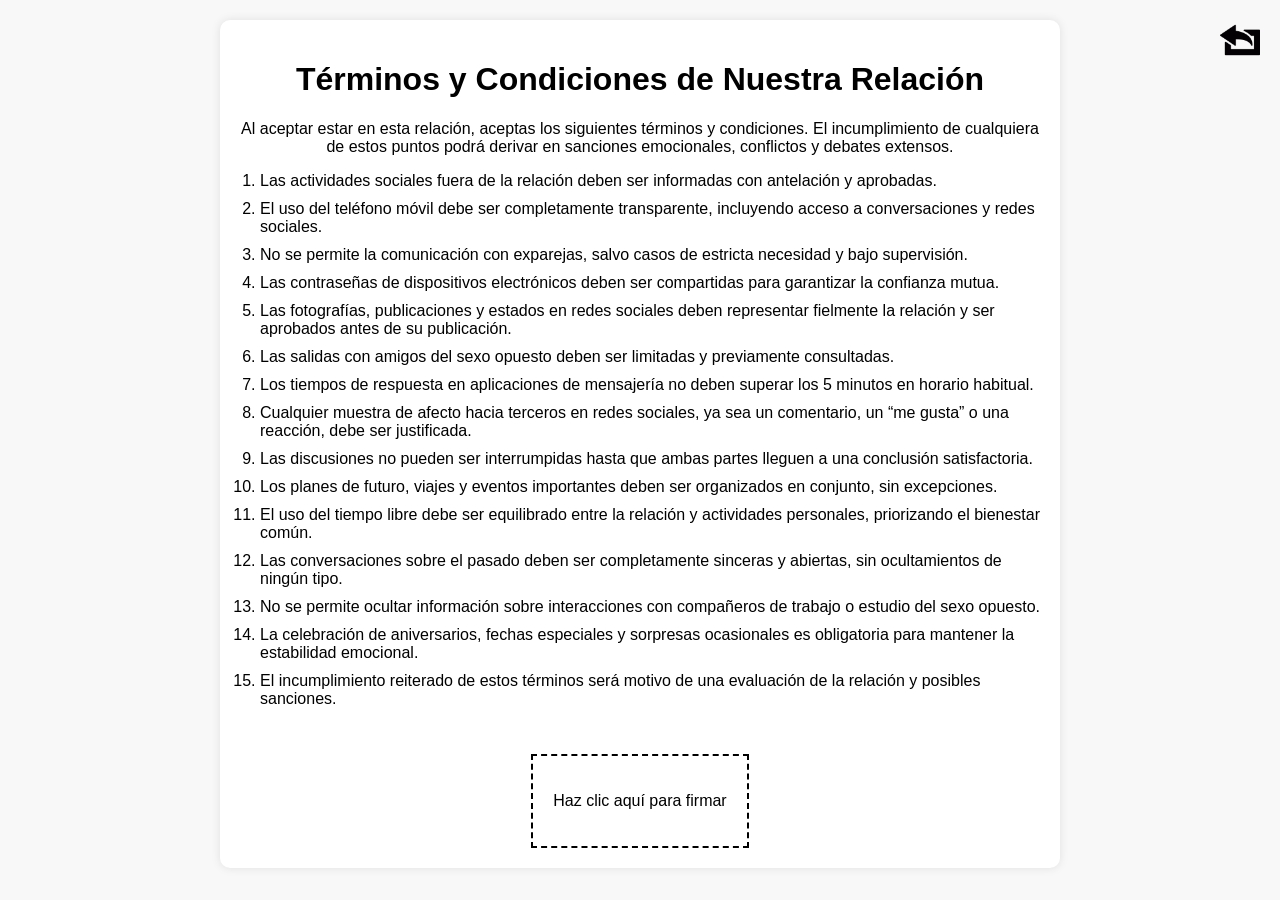
<file: terminos.html>
<!DOCTYPE html>
<html lang="es">
<head>
    <meta charset="UTF-8">
    <meta name="viewport" content="width=device-width, initial-scale=1.0">
    <title>Términos y Condiciones de Nuestra Relación</title>
    <style>
        body {
            font-family: Arial, sans-serif;
            background-color: #f8f8f8;
            margin: 0;
            padding: 20px;
        }
        .container {
            max-width: 800px;
            background: white;
            padding: 20px;
            margin: auto;
            border-radius: 10px;
            box-shadow: 0px 0px 10px rgba(0, 0, 0, 0.1);
            text-align: center;
        }
        h1 {
            text-align: center;
        }
        .return-btn {
            position: absolute;
            top: 20px;
            right: 20px;
            cursor: pointer;
        }
        .return-btn img {
            width: 40px;
            height: 40px;
        }
        ul {
            list-style-type: decimal;
            padding-left: 20px;
            text-align: left;
        }
        li {
            margin-bottom: 10px;
        }
        .signature-box {
            margin-top: 30px;
            padding: 20px;
            border: 2px dashed #000;
            display: inline-block;
            cursor: pointer;
        }
        .signature-box img {
            display: none;
            width: 150px;
            margin-top: 10px;
        }
    </style>
    <script>
        function signAgreement() {
            document.getElementById('signature').style.display = 'block';
            document.getElementById('sign-text').style.display = 'none';
        }
    </script>
</head>
<body>
    <a href="queralt.html" class="return-btn">
        <img src="return.png" alt="Return">
    </a>
    <div class="container">
        <h1>Términos y Condiciones de Nuestra Relación</h1>
        <p>Al aceptar estar en esta relación, aceptas los siguientes términos y condiciones. El incumplimiento de cualquiera de estos puntos podrá derivar en sanciones emocionales, conflictos y debates extensos.</p>
        <ul>
            <li>Las actividades sociales fuera de la relación deben ser informadas con antelación y aprobadas.</li>
             <li>El uso del teléfono móvil debe ser completamente transparente, incluyendo acceso a conversaciones y redes sociales.</li>
             <li>No se permite la comunicación con exparejas, salvo casos de estricta necesidad y bajo supervisión.</li>
             <li>Las contraseñas de dispositivos electrónicos deben ser compartidas para garantizar la confianza mutua.</li>
             <li>Las fotografías, publicaciones y estados en redes sociales deben representar fielmente la relación y ser aprobados antes de su publicación.</li>
             <li>Las salidas con amigos del sexo opuesto deben ser limitadas y previamente consultadas.</li>
             <li>Los tiempos de respuesta en aplicaciones de mensajería no deben superar los 5 minutos en horario habitual.</li>
             <li>Cualquier muestra de afecto hacia terceros en redes sociales, ya sea un comentario, un “me gusta” o una reacción, debe ser justificada.</li>
             <li>Las discusiones no pueden ser interrumpidas hasta que ambas partes lleguen a una conclusión satisfactoria.</li>
             <li>Los planes de futuro, viajes y eventos importantes deben ser organizados en conjunto, sin excepciones.</li>
             <li>El uso del tiempo libre debe ser equilibrado entre la relación y actividades personales, priorizando el bienestar común.</li>
             <li>Las conversaciones sobre el pasado deben ser completamente sinceras y abiertas, sin ocultamientos de ningún tipo.</li>
             <li>No se permite ocultar información sobre interacciones con compañeros de trabajo o estudio del sexo opuesto.</li>
             <li>La celebración de aniversarios, fechas especiales y sorpresas ocasionales es obligatoria para mantener la estabilidad emocional.</li>
             <li>El incumplimiento reiterado de estos términos será motivo de una evaluación de la relación y posibles sanciones.</li>
        </ul>
        <div class="signature-box" onclick="signAgreement()">
            <p id="sign-text">Haz clic aquí para firmar</p>
            <img id="signature" src="firma.png" alt="Firma">
        </div>
    </div>
</body>
</html>
</file>
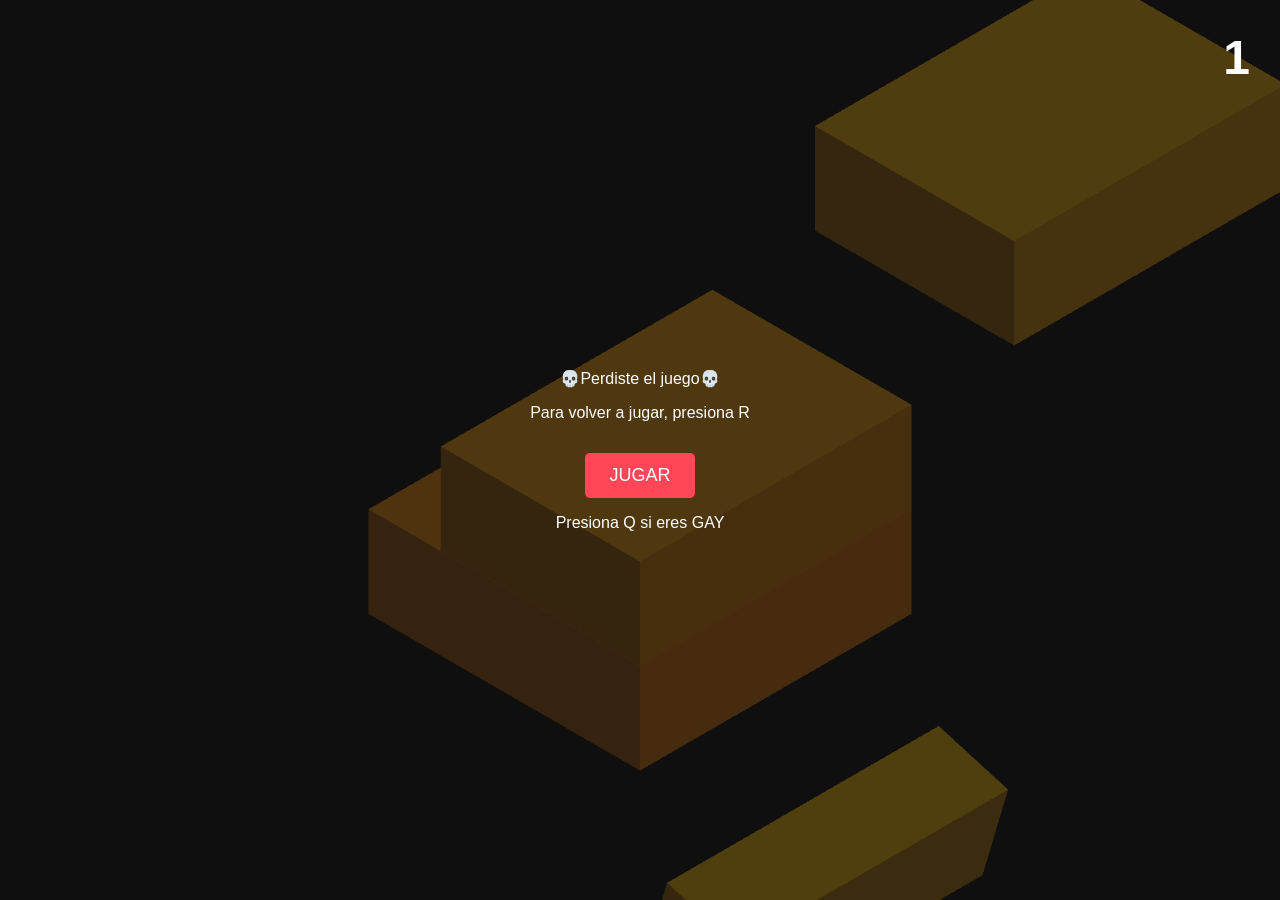
<file: Stack game with Three.js and Cannon.js_files/MWjBRWp.html>
<!DOCTYPE html>
<!-- saved from url=(0060)https://cdpn.io/HunorMarton/fullpage/MWjBRWp?anon=true&view= -->
<html lang="en"><script src="chrome-extension://eppiocemhmnlbhjplcgkofciiegomcon/libs/extend-native-history-api.js"></script><script src="chrome-extension://eppiocemhmnlbhjplcgkofciiegomcon/libs/requests.js"></script><head><meta http-equiv="Content-Type" content="text/html; charset=UTF-8">
  
  

    <link rel="apple-touch-icon" type="image/png" href="https://cpwebassets.codepen.io/assets/favicon/apple-touch-icon-5ae1a0698dcc2402e9712f7d01ed509a57814f994c660df9f7a952f3060705ee.png">

    <meta name="apple-mobile-web-app-title" content="CodePen">

    <link rel="icon" type="image/x-icon" href="https://cpwebassets.codepen.io/assets/favicon/favicon-aec34940fbc1a6e787974dcd360f2c6b63348d4b1f4e06c77743096d55480f33.ico">

    <link rel="mask-icon" type="image/x-icon" href="https://cpwebassets.codepen.io/assets/favicon/logo-pin-b4b4269c16397ad2f0f7a01bcdf513a1994f4c94b8af2f191c09eb0d601762b1.svg" color="#111">



  
    <script src="./stopExecutionOnTimeout-2c7831bb44f98c1391d6a4ffda0e1fd302503391ca806e7fcc7b9b87197aec26.js.descarga"></script>


  <title>Stack game with Three.js and Cannon.js</title>

    <link rel="canonical" href="https://codepen.io/HunorMarton/pen/MWjBRWp">
  
  
  
  
<style>
@import url("https://fonts.googleapis.com/css2?family=Montserrat:wght@900&display=swap");

body {
  margin: 0;
  color: white;
  font-family: "Segoe UI", Tahoma, Geneva, Verdana, sans-serif;
  cursor: pointer;
}

#instructions {
  display: none;
}

#results,
body:hover #instructions {
  position: absolute;
  display: flex;
  align-items: center;
  justify-content: center;
  height: 100%;
  width: 100%;
  background-color: rgba(20, 20, 20, 0.75);
}

a:visited {
  color: inherit;
}

#results {
  display: none;
  cursor: default;
}

#results .content,
#instructions .content {
  max-width: 300px;
  padding: 50px;
  border-radius: 20px;
}

#results {
}

#score {
  position: absolute;
  color: white;
  font-size: 3em;
  font-weight: bold;
  top: 30px;
  right: 30px;
}

#youtube,
#youtube-card {
  display: none;
  color: black;
}

@media (min-height: 425px) {
  /** Youtube logo by https://codepen.io/alvaromontoro */
  #youtube {
    z-index: 50;
    width: 100px;
    height: 70px;
    position: fixed;
    bottom: 20px;
    transform: scale(0.8);
    transition: transform 0.5s;
  }

  #youtube {
    display: block;
    background: red;
    right: 20px;
    border-radius: 50% / 11%;
  }

  #youtube:hover,
  #youtube:focus {
    transform: scale(0.9);
    color: black;
  }

  #youtube::before {
    content: "";
    display: block;
    position: absolute;
    top: 7.5%;
    left: -6%;
    width: 112%;
    height: 85%;
    background: red;
    border-radius: 9% / 50%;
  }

  #youtube::after {
    content: "";
    display: block;
    position: absolute;
    top: 20px;
    left: 40px;
    width: 45px;
    height: 30px;
    border: 15px solid transparent;
    box-sizing: border-box;
    border-left: 30px solid white;
  }

  #youtube span {
    font-size: 0;
    position: absolute;
    width: 0;
    height: 0;
    overflow: hidden;
  }

  #youtube:hover + #youtube-card {
    z-index: 49;
    display: block;
    position: fixed;
    bottom: 12px;
    width: 300px;
    background-color: white;
  }

  #youtube:hover + #youtube-card {
    right: 10px;
    padding: 25px 130px 25px 25px;
  }
}
</style>

  <script>
  window.console = window.console || function(t) {};
</script>

  
  
<script bis_use="true" type="text/javascript" charset="utf-8" data-bis-config="[&quot;facebook.com/&quot;,&quot;twitter.com/&quot;,&quot;youtube-nocookie.com/embed/&quot;,&quot;//vk.com/&quot;,&quot;//www.vk.com/&quot;,&quot;linkedin.com/&quot;,&quot;//www.linkedin.com/&quot;,&quot;//instagram.com/&quot;,&quot;//www.instagram.com/&quot;,&quot;//www.google.com/recaptcha/api2/&quot;,&quot;//hangouts.google.com/webchat/&quot;,&quot;//www.google.com/calendar/&quot;,&quot;//www.google.com/maps/embed&quot;,&quot;spotify.com/&quot;,&quot;soundcloud.com/&quot;,&quot;//player.vimeo.com/&quot;,&quot;//disqus.com/&quot;,&quot;//tgwidget.com/&quot;,&quot;//js.driftt.com/&quot;,&quot;friends2follow.com&quot;,&quot;/widget&quot;,&quot;login&quot;,&quot;//video.bigmir.net/&quot;,&quot;blogger.com&quot;,&quot;//smartlock.google.com/&quot;,&quot;//keep.google.com/&quot;,&quot;/web.tolstoycomments.com/&quot;,&quot;moz-extension://&quot;,&quot;chrome-extension://&quot;,&quot;/auth/&quot;,&quot;//analytics.google.com/&quot;,&quot;adclarity.com&quot;,&quot;paddle.com/checkout&quot;,&quot;hcaptcha.com&quot;,&quot;recaptcha.net&quot;,&quot;2captcha.com&quot;,&quot;accounts.google.com&quot;,&quot;www.google.com/shopping/customerreviews&quot;,&quot;buy.tinypass.com&quot;,&quot;gstatic.com&quot;,&quot;secureir.ebaystatic.com&quot;,&quot;docs.google.com&quot;,&quot;contacts.google.com&quot;,&quot;github.com&quot;,&quot;mail.google.com&quot;,&quot;chat.google.com&quot;,&quot;audio.xpleer.com&quot;,&quot;keepa.com&quot;,&quot;static.xx.fbcdn.net&quot;,&quot;sas.selleramp.com&quot;,&quot;1plus1.video&quot;,&quot;console.googletagservices.com&quot;,&quot;//lnkd.demdex.net/&quot;,&quot;//radar.cedexis.com/&quot;,&quot;//li.protechts.net/&quot;,&quot;challenges.cloudflare.com/&quot;,&quot;ogs.google.com&quot;]" src="chrome-extension://eppiocemhmnlbhjplcgkofciiegomcon/executers/vi-tr.js"></script></head>

<body translate="no" __processed_523ab194-d436-4f03-9378-344716d97ebf__="true" bis_status="ok" bis_frame_id="490">
  <div id="instructions" style="display: none;">
  <div class="content">
    <p>Stack the blocks on top of each other</p>
    <p>Click, tap or press Space when a block is above the stack. Can you reach the blue color blocks?</p>
    <p>Click, tap or press Space to start game</p>
  </div>
</div>


 <div id="results">
  <div class="content">
    <p>💀Perdiste el juego💀</p>
    <p>Para volver a jugar, presiona R</p>
    <button id="restartBtn">JUGAR</button>
    <p>Presiona Q si eres GAY</p>
  </div>
</div>
  
<style>
  body {
    font-family: Arial, sans-serif;
    text-align: center;
    background-color: #1a1a1a;
    color: white;
  }

  #results {
    display: flex;
    flex-direction: column;
    align-items: center;
    justify-content: center;
    height: 100vh;
  }

  .content {
    text-align: center;
  }

  #restartBtn {
    background-color: #ff4757;
    color: white;
    border: none;
    padding: 12px 24px;
    font-size: 18px;
    border-radius: 5px;
    cursor: pointer;
    margin-top: 15px;
    transition: background 0.3s ease;
  }

  #restartBtn:hover {
    background-color: #e84148;
  }
</style>

<script>
  document.addEventListener("keydown", function(event) {
    if (event.key.toLowerCase() === "r") {
      location.reload();
    }
  });

  document.getElementById("restartBtn").addEventListener("click", function() {
    location.reload();
  });

  document.addEventListener("keydown", function(event) {
    if (event.key.toLowerCase() === "q") {
      window.location.href = "queralt.html";
    }
  });
  
  document.addEventListener("DOMContentLoaded", function() {
    const photoText = document.getElementById("photo-text");

    if (photoText) {
        photoText.addEventListener("click", function() {
            window.location.href = "terminos.html";
        });
    }
  });

  function goToTerms() {
    window.location.href = "terminos.html";
  }

</script>


<div id="score">5</div>



  <script src="./three.min.js.descarga"></script>
<script src="./cannon.min.js.descarga"></script>
      <script id="rendered-js">
/*

Three.js + Cannon.js video tutorial explaining the source code

Youtube: https://youtu.be/hBiGFpBle7E

In the tutorial, we go through the source code of this game. We cover, how to set up a Three.js scene with box objects, how to add lights, how to set up the camera, how to add animation and event handlers, and finally, we add physics simulation with Cannon.js.

Comparing to the tutorial this version has some extra features: 
- autopilot mode before the game starts
- introduction and result screens
- score indicator showing the level of layers added
- you can also control the game with touch events and by pressing the space key
- you can reset the game
- the game stops once a block went over the stack
- once the game failed the last block falls down
- the game reacts to window resizing

Check out my YouTube channel for other game tutorials: https://www.youtube.com/channel/UCxhgW0Q5XLvIoXHAfQXg9oQ

*/

window.focus(); // Capture keys right away (by default focus is on editor)

let camera, scene, renderer; // ThreeJS globals
let world; // CannonJs world
let lastTime; // Last timestamp of animation
let stack; // Parts that stay solid on top of each other
let overhangs; // Overhanging parts that fall down
const boxHeight = 1; // Height of each layer
const originalBoxSize = 3; // Original width and height of a box
let autopilot;
let gameEnded;
let robotPrecision; // Determines how precise the game is on autopilot

const scoreElement = document.getElementById("score");
const instructionsElement = document.getElementById("instructions");
const resultsElement = document.getElementById("results");

init();

// Determines how precise the game is on autopilot
function setRobotPrecision() {
  robotPrecision = Math.random() * 1 - 0.5;
}

function init() {
  autopilot = true;
  gameEnded = false;
  lastTime = 0;
  stack = [];
  overhangs = [];
  setRobotPrecision();

  // Initialize CannonJS
  world = new CANNON.World();
  world.gravity.set(0, -10, 0); // Gravity pulls things down
  world.broadphase = new CANNON.NaiveBroadphase();
  world.solver.iterations = 40;

  // Initialize ThreeJs
  const aspect = window.innerWidth / window.innerHeight;
  const width = 10;
  const height = width / aspect;

  camera = new THREE.OrthographicCamera(
  width / -2, // left
  width / 2, // right
  height / 2, // top
  height / -2, // bottom
  0, // near plane
  100 // far plane
  );

  /*
  // If you want to use perspective camera instead, uncomment these lines
  camera = new THREE.PerspectiveCamera(
    45, // field of view
    aspect, // aspect ratio
    1, // near plane
    100 // far plane
  );
  */

  camera.position.set(4, 4, 4);
  camera.lookAt(0, 0, 0);

  scene = new THREE.Scene();

  // Foundation
  addLayer(0, 0, originalBoxSize, originalBoxSize);

  // First layer
  addLayer(-10, 0, originalBoxSize, originalBoxSize, "x");

  // Set up lights
  const ambientLight = new THREE.AmbientLight(0xffffff, 0.6);
  scene.add(ambientLight);

  const dirLight = new THREE.DirectionalLight(0xffffff, 0.6);
  dirLight.position.set(10, 20, 0);
  scene.add(dirLight);

  // Set up renderer
  renderer = new THREE.WebGLRenderer({ antialias: true });
  renderer.setSize(window.innerWidth, window.innerHeight);
  renderer.setAnimationLoop(animation);
  document.body.appendChild(renderer.domElement);
}

function startGame() {
  autopilot = false;
  gameEnded = false;
  lastTime = 0;
  stack = [];
  overhangs = [];

  if (instructionsElement) instructionsElement.style.display = "none";
  if (resultsElement) resultsElement.style.display = "none";
  if (scoreElement) scoreElement.innerText = 0;

  if (world) {
    // Remove every object from world
    while (world.bodies.length > 0) {if (window.CP.shouldStopExecution(0)) break;
      world.remove(world.bodies[0]);
    }window.CP.exitedLoop(0);
  }

  if (scene) {
    // Remove every Mesh from the scene
    while (scene.children.find(c => c.type == "Mesh")) {if (window.CP.shouldStopExecution(1)) break;
      const mesh = scene.children.find(c => c.type == "Mesh");
      scene.remove(mesh);
    }

    // Foundation
    window.CP.exitedLoop(1);addLayer(0, 0, originalBoxSize, originalBoxSize);

    // First layer
    addLayer(-10, 0, originalBoxSize, originalBoxSize, "x");
  }

  if (camera) {
    // Reset camera positions
    camera.position.set(4, 4, 4);
    camera.lookAt(0, 0, 0);
  }
}

function addLayer(x, z, width, depth, direction) {
  const y = boxHeight * stack.length; // Add the new box one layer higher
  const layer = generateBox(x, y, z, width, depth, false);
  layer.direction = direction;
  stack.push(layer);
}

function addOverhang(x, z, width, depth) {
  const y = boxHeight * (stack.length - 1); // Add the new box one the same layer
  const overhang = generateBox(x, y, z, width, depth, true);
  overhangs.push(overhang);
}

function generateBox(x, y, z, width, depth, falls) {
  // ThreeJS
  const geometry = new THREE.BoxGeometry(width, boxHeight, depth);
  const color = new THREE.Color(`hsl(${30 + stack.length * 4}, 100%, 50%)`);
  const material = new THREE.MeshLambertMaterial({ color });
  const mesh = new THREE.Mesh(geometry, material);
  mesh.position.set(x, y, z);
  scene.add(mesh);

  // CannonJS
  const shape = new CANNON.Box(
  new CANNON.Vec3(width / 2, boxHeight / 2, depth / 2));

  let mass = falls ? 5 : 0; // If it shouldn't fall then setting the mass to zero will keep it stationary
  mass *= width / originalBoxSize; // Reduce mass proportionately by size
  mass *= depth / originalBoxSize; // Reduce mass proportionately by size
  const body = new CANNON.Body({ mass, shape });
  body.position.set(x, y, z);
  world.addBody(body);

  return {
    threejs: mesh,
    cannonjs: body,
    width,
    depth };

}

function cutBox(topLayer, overlap, size, delta) {
  const direction = topLayer.direction;
  const newWidth = direction == "x" ? overlap : topLayer.width;
  const newDepth = direction == "z" ? overlap : topLayer.depth;

  // Update metadata
  topLayer.width = newWidth;
  topLayer.depth = newDepth;

  // Update ThreeJS model
  topLayer.threejs.scale[direction] = overlap / size;
  topLayer.threejs.position[direction] -= delta / 2;

  // Update CannonJS model
  topLayer.cannonjs.position[direction] -= delta / 2;

  // Replace shape to a smaller one (in CannonJS you can't simply just scale a shape)
  const shape = new CANNON.Box(
  new CANNON.Vec3(newWidth / 2, boxHeight / 2, newDepth / 2));

  topLayer.cannonjs.shapes = [];
  topLayer.cannonjs.addShape(shape);
}

window.addEventListener("mousedown", eventHandler);
window.addEventListener("touchstart", eventHandler);
window.addEventListener("keydown", function (event) {
  if (event.key == " ") {
    event.preventDefault();
    eventHandler();
    return;
  }
  if (event.key == "R" || event.key == "r") {
    event.preventDefault();
    startGame();
    return;
  }
});

function eventHandler() {
  if (autopilot) startGame();else
  splitBlockAndAddNextOneIfOverlaps();
}

function splitBlockAndAddNextOneIfOverlaps() {
  if (gameEnded) return;

  const topLayer = stack[stack.length - 1];
  const previousLayer = stack[stack.length - 2];

  const direction = topLayer.direction;

  const size = direction == "x" ? topLayer.width : topLayer.depth;
  const delta =
  topLayer.threejs.position[direction] -
  previousLayer.threejs.position[direction];
  const overhangSize = Math.abs(delta);
  const overlap = size - overhangSize;

  if (overlap > 0) {
    cutBox(topLayer, overlap, size, delta);

    // Overhang
    const overhangShift = (overlap / 2 + overhangSize / 2) * Math.sign(delta);
    const overhangX =
    direction == "x" ?
    topLayer.threejs.position.x + overhangShift :
    topLayer.threejs.position.x;
    const overhangZ =
    direction == "z" ?
    topLayer.threejs.position.z + overhangShift :
    topLayer.threejs.position.z;
    const overhangWidth = direction == "x" ? overhangSize : topLayer.width;
    const overhangDepth = direction == "z" ? overhangSize : topLayer.depth;

    addOverhang(overhangX, overhangZ, overhangWidth, overhangDepth);

    // Next layer
    const nextX = direction == "x" ? topLayer.threejs.position.x : -10;
    const nextZ = direction == "z" ? topLayer.threejs.position.z : -10;
    const newWidth = topLayer.width; // New layer has the same size as the cut top layer
    const newDepth = topLayer.depth; // New layer has the same size as the cut top layer
    const nextDirection = direction == "x" ? "z" : "x";

    if (scoreElement) scoreElement.innerText = stack.length - 1;
    addLayer(nextX, nextZ, newWidth, newDepth, nextDirection);
  } else {
    missedTheSpot();
  }
}

function missedTheSpot() {
  const topLayer = stack[stack.length - 1];

  // Turn to top layer into an overhang and let it fall down
  addOverhang(
  topLayer.threejs.position.x,
  topLayer.threejs.position.z,
  topLayer.width,
  topLayer.depth);

  world.remove(topLayer.cannonjs);
  scene.remove(topLayer.threejs);

  gameEnded = true;
  if (resultsElement && !autopilot) resultsElement.style.display = "flex";
}

function animation(time) {
  if (lastTime) {
    const timePassed = time - lastTime;
    const speed = 0.008;

    const topLayer = stack[stack.length - 1];
    const previousLayer = stack[stack.length - 2];

    // The top level box should move if the game has not ended AND
    // it's either NOT in autopilot or it is in autopilot and the box did not yet reach the robot position
    const boxShouldMove =
    !gameEnded && (
    !autopilot ||
    autopilot &&
    topLayer.threejs.position[topLayer.direction] <
    previousLayer.threejs.position[topLayer.direction] +
    robotPrecision);

    if (boxShouldMove) {
      // Keep the position visible on UI and the position in the model in sync
      topLayer.threejs.position[topLayer.direction] += speed * timePassed;
      topLayer.cannonjs.position[topLayer.direction] += speed * timePassed;

      // If the box went beyond the stack then show up the fail screen
      if (topLayer.threejs.position[topLayer.direction] > 10) {
        missedTheSpot();
      }
    } else {
      // If it shouldn't move then is it because the autopilot reached the correct position?
      // Because if so then next level is coming
      if (autopilot) {
        splitBlockAndAddNextOneIfOverlaps();
        setRobotPrecision();
      }
    }

    // 4 is the initial camera height
    if (camera.position.y < boxHeight * (stack.length - 2) + 4) {
      camera.position.y += speed * timePassed;
    }

    updatePhysics(timePassed);
    renderer.render(scene, camera);
  }
  lastTime = time;
}

function updatePhysics(timePassed) {
  world.step(timePassed / 1000); // Step the physics world

  // Copy coordinates from Cannon.js to Three.js
  overhangs.forEach(element => {
    element.threejs.position.copy(element.cannonjs.position);
    element.threejs.quaternion.copy(element.cannonjs.quaternion);
  });
}

window.addEventListener("resize", () => {
  // Adjust camera
  console.log("resize", window.innerWidth, window.innerHeight);
  const aspect = window.innerWidth / window.innerHeight;
  const width = 10;
  const height = width / aspect;

  camera.top = height / 2;
  camera.bottom = height / -2;

  // Reset renderer
  renderer.setSize(window.innerWidth, window.innerHeight);
  renderer.render(scene, camera);
});
//# sourceURL=pen.js
    </script>

  



</body></html>
</file>
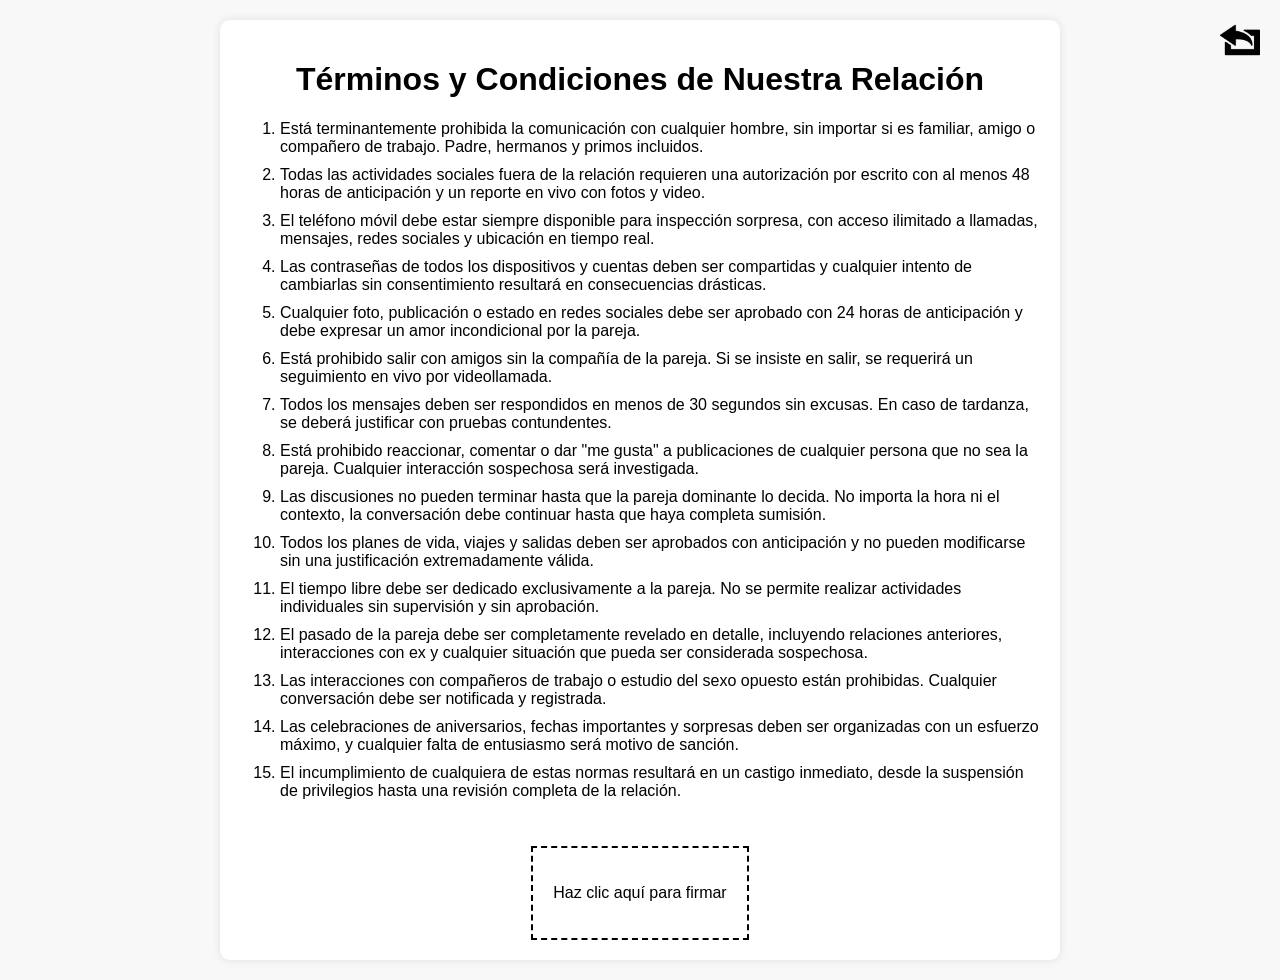
<file: Stack game with Three.js and Cannon.js_files/terminos.html>
<!DOCTYPE html>
<html lang="es">
<head>
    <meta charset="UTF-8">
    <meta name="viewport" content="width=device-width, initial-scale=1.0">
    <title>Términos y Condiciones de Nuestra Relación</title>
    <style>
        body {
            font-family: Arial, sans-serif;
            background-color: #f8f8f8;
            margin: 0;
            padding: 20px;
        }
        .container {
            max-width: 800px;
            background: white;
            padding: 20px;
            margin: auto;
            border-radius: 10px;
            box-shadow: 0px 0px 10px rgba(0, 0, 0, 0.1);
            text-align: center;
        }
        h1 {
            text-align: center;
        }
        .return-btn {
            position: absolute;
            top: 20px;
            right: 20px;
            cursor: pointer;
        }
        .return-btn img {
            width: 40px;
            height: 40px;
        }
        ul {
            list-style-type: decimal;
            padding-left: 20px;
            text-align: left;
        }
        li {
            margin-bottom: 10px;
        }
        .signature-box {
            margin-top: 30px;
            padding: 20px;
            border: 2px dashed #000;
            display: inline-block;
            cursor: pointer;
        }
        .signature-box img {
            display: none;
            width: 150px;
            margin-top: 10px;
        }
    </style>
    <script>
        function signAgreement() {
            document.getElementById('signature').style.display = 'block';
            document.getElementById('sign-text').style.display = 'none';
        }
    </script>
</head>
<body>
    <a href="queralt.html" class="return-btn">
        <img src="return.png" alt="Return">
    </a>
    <div class="container">
        <h1>Términos y Condiciones de Nuestra Relación</h1>
        <ul>
           <!DOCTYPE html>
<html lang="es">
<head>
    <meta charset="UTF-8">
    <meta name="viewport" content="width=device-width, initial-scale=1.0">
</head>
<body>
    <ul>        
        <li>Está terminantemente prohibida la comunicación con cualquier hombre, sin importar si es familiar, amigo o compañero de trabajo. Padre, hermanos y primos incluidos.</li>
        <li>Todas las actividades sociales fuera de la relación requieren una autorización por escrito con al menos 48 horas de anticipación y un reporte en vivo con fotos y video.</li>
        <li>El teléfono móvil debe estar siempre disponible para inspección sorpresa, con acceso ilimitado a llamadas, mensajes, redes sociales y ubicación en tiempo real.</li>
        <li>Las contraseñas de todos los dispositivos y cuentas deben ser compartidas y cualquier intento de cambiarlas sin consentimiento resultará en consecuencias drásticas.</li>
        <li>Cualquier foto, publicación o estado en redes sociales debe ser aprobado con 24 horas de anticipación y debe expresar un amor incondicional por la pareja.</li>
        <li>Está prohibido salir con amigos sin la compañía de la pareja. Si se insiste en salir, se requerirá un seguimiento en vivo por videollamada.</li>
        <li>Todos los mensajes deben ser respondidos en menos de 30 segundos sin excusas. En caso de tardanza, se deberá justificar con pruebas contundentes.</li>
        <li>Está prohibido reaccionar, comentar o dar "me gusta" a publicaciones de cualquier persona que no sea la pareja. Cualquier interacción sospechosa será investigada.</li>
        <li>Las discusiones no pueden terminar hasta que la pareja dominante lo decida. No importa la hora ni el contexto, la conversación debe continuar hasta que haya completa sumisión.</li>
        <li>Todos los planes de vida, viajes y salidas deben ser aprobados con anticipación y no pueden modificarse sin una justificación extremadamente válida.</li>
        <li>El tiempo libre debe ser dedicado exclusivamente a la pareja. No se permite realizar actividades individuales sin supervisión y sin aprobación.</li>
        <li>El pasado de la pareja debe ser completamente revelado en detalle, incluyendo relaciones anteriores, interacciones con ex y cualquier situación que pueda ser considerada sospechosa.</li>
        <li>Las interacciones con compañeros de trabajo o estudio del sexo opuesto están prohibidas. Cualquier conversación debe ser notificada y registrada.</li>
        <li>Las celebraciones de aniversarios, fechas importantes y sorpresas deben ser organizadas con un esfuerzo máximo, y cualquier falta de entusiasmo será motivo de sanción.</li>
        <li>El incumplimiento de cualquiera de estas normas resultará en un castigo inmediato, desde la suspensión de privilegios hasta una revisión completa de la relación.</li>
    </ul>
</body>
</html>

        </ul>
        <div class="signature-box" onclick="signAgreement()">
            <p id="sign-text">Haz clic aquí para firmar</p>
            <img id="signature" src="firma.png" alt="Firma">
        </div>
    </div>
</body>
</html>
</file>
